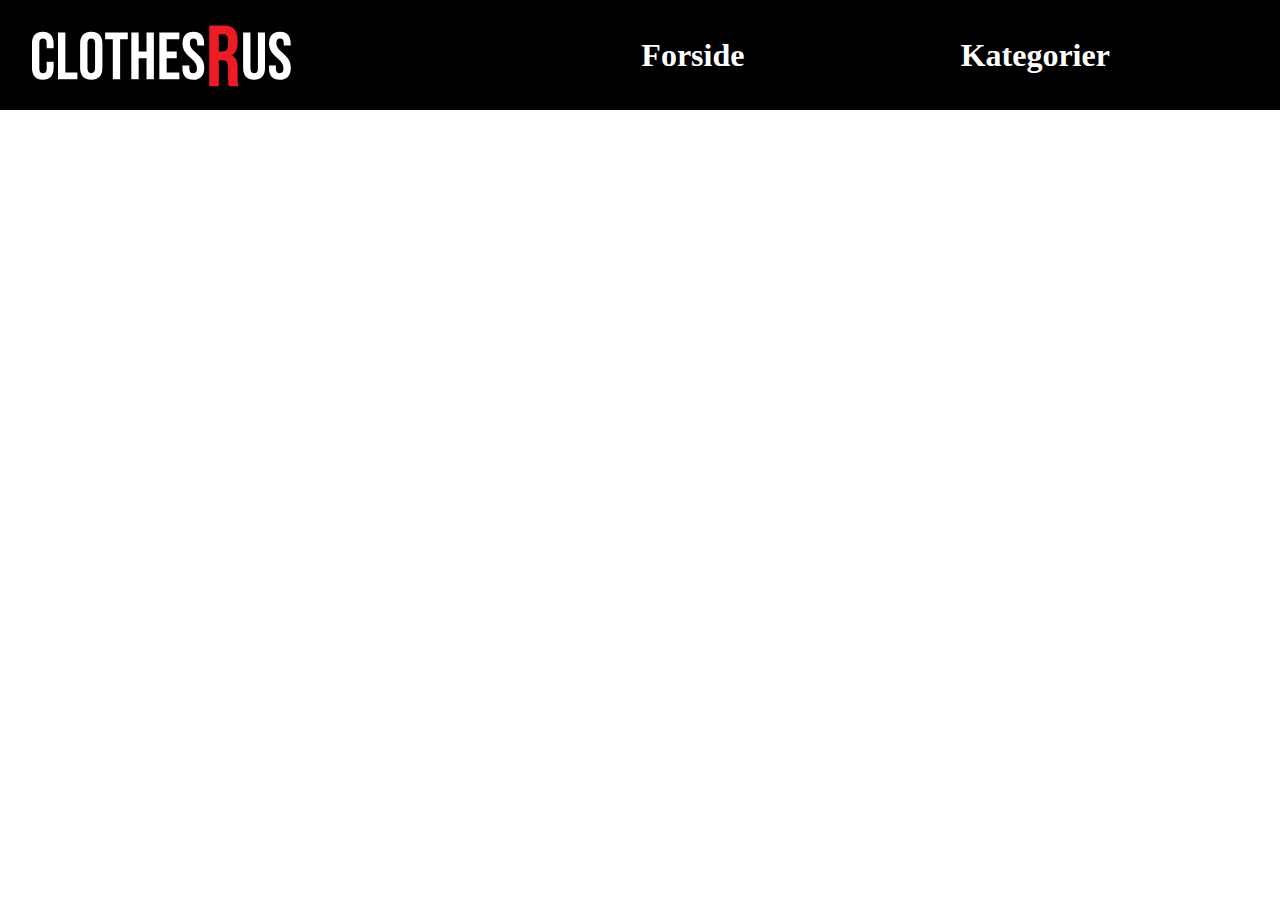
<file: category.html>
<!DOCTYPE html>
<html lang="da">
<head>
    <meta charset="UTF-8">
    <meta name="viewport" content="width=device-width, initial-scale=1.0">
    <link rel="stylesheet" href="style.css">
    <link rel="stylesheet" href="subCss/category.css">
    <title>Category</title>
</head>
<body>
    <header class="navGrid">
        <a href="category.html">
            <img src="SVG/Artboard 1.svg" alt="logo" id="logo">
        </a>        
        <br>
        <a href="index.html">Forside</a>
        <a href="category.html">Kategorier</a>
        <!-- <a href="productlist.html">Produktliste</a> -->
    </header>
    <main>
    <div class="grid6-2">
        
        <template id="catTemplate">
            <a href=""></a>
        </template>
        <!-- <a href="productlist.html?category=apparel">Apperel</a>

        <a href="productlist.html?category=accessories">Accessories</a>

        <a href="productlist.html?category=footwear">Footwear</a>

        <a href="productlist.html?category=free items">Free Items</a>
        
        <a href="productlist.html?category=personal care">Personal Care</a>
      
        <a href="productlist.html?category=sporting goods">Sporting Goods</a> -->
        
        </div>
    </main>
    <footer>

    </footer>
    <script src="category.js"></script>
</body>
</html>
</file>
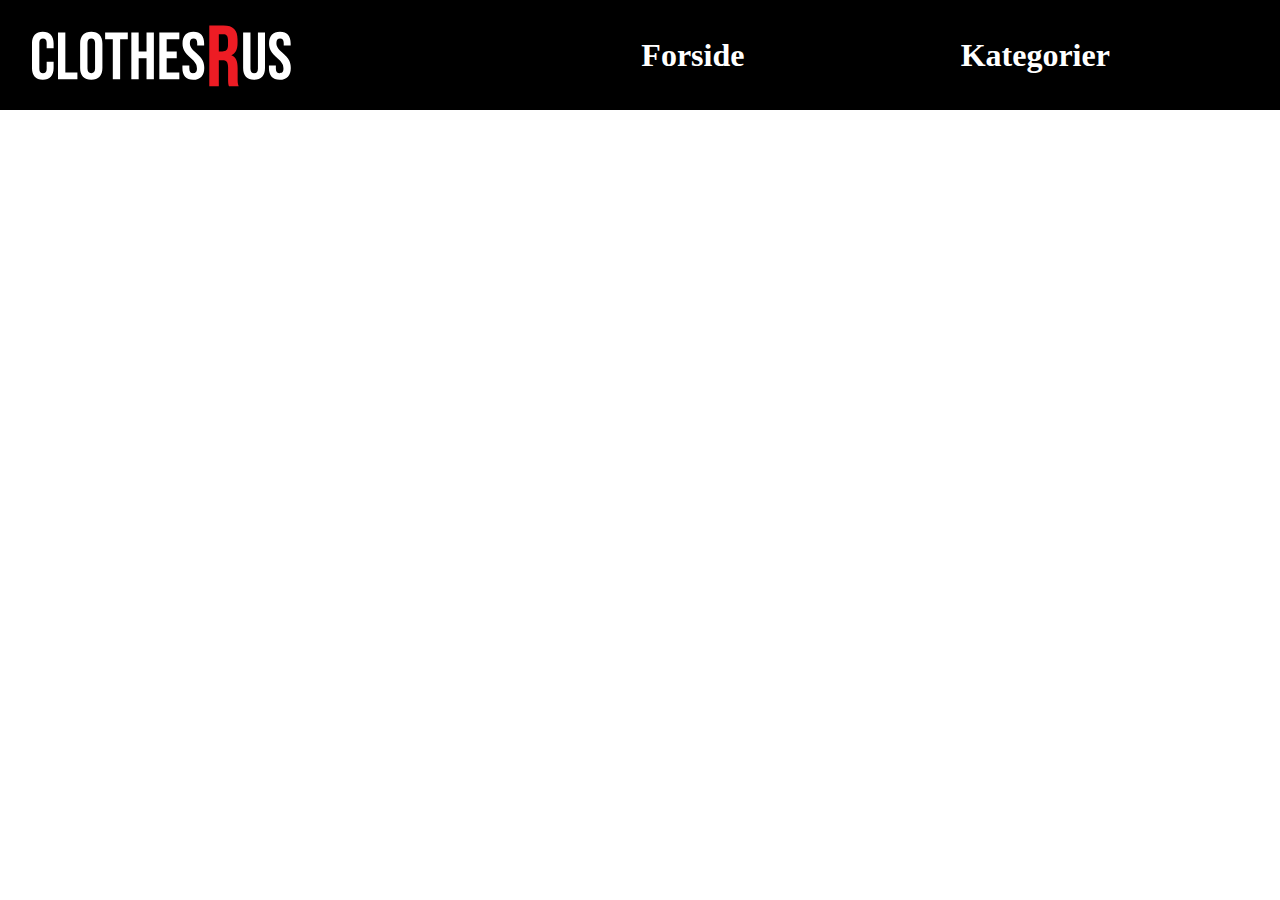
<file: productlist.html>
<!DOCTYPE html>
<html lang="da">
<head>
    <meta charset="UTF-8">
    <meta name="viewport" content="width=device-width, initial-scale=1.0">
    <title>Productlist</title>
    <link rel="stylesheet" href="style.css">
    <link rel="stylesheet" href="subCss/productlist.css">
</head>
<body>
    <header class="navGrid">
        <a href="category.html">
            <img src="SVG/Artboard 1.svg" alt="logo" id="logo">
        </a>  
        <br>
        <a href="index.html">Forside</a>
        <a href="category.html">Kategorier</a>
        <!-- <a href="productlist.html">Produktliste</a> -->
    </header>
    <main>
        <h1>Cat</h1>
        <section id="cards">
            <template id="productTemplate">
                <div class="product">
                    <a href="product.html">
                        <img src="https://kea-alt-del.dk/t7/images/webp/640/1573.webp" alt="">
                    </a>
                    <p class="soldP">UDSOLGT</p>
                    <p class="saleP">Tilbud</p>
                    <div class="prodInfo">
                        <h3 class="prodName"></h3>
                        <p><span class="prodBrand"></span></p>
                        <p><span class="prodPrice"></span> DKK</p>
                        <p id="priceBef" class="hiddenBef">Før: <span class="prodPriceBefore"></span> DKK</p>
                    </div>
                </div>
            </template>
            <!-- <div class="product soldProd">
                <a href="product.html">
                    <img src="https://kea-alt-del.dk/t7/images/webp/640/1573.webp" alt="">
                </a>
                <p class="soldP">UDSOLGT</p>
                <p class="saleP">Tilbud</p>
                <div class="prodInfo">
                    <p>(navn)</p>
                    <p>(pris)</p>
                </div>
            </div>
            <div class="product saleProd">
                <a href="product.html"> 
                     <img src="https://kea-alt-del.dk/t7/images/webp/640/1573.webp" alt="">
                 </a>
                <p class="soldP">UDSOLGT</p>
                <p class="saleP">Tilbud</p>
                <div class="prodInfo">
                    <p>(navn)</p>
                    <p>(pris)</p>
                </div>
            </div>
            <div class="product saleProd soldProd">
                <a href="product.html"> 
                     <img src="https://kea-alt-del.dk/t7/images/webp/640/1573.webp" alt="">
                 </a>
                <p class="soldP">UDSOLGT</p>
                <p class="saleP">Tilbud</p>
                <div class="prodInfo">
                    <p>(navn)</p>
                    <p>(pris)</p>
                </div>
            </div> -->
        </section>
    </main>

    <script src="products.js"></script>
</body>
</html>
</file>
<file: style.css>
@font-face {
    font-family: BebasNeue;
    src: url(metaData/BebasNeue-Regular.otf);
}

body{
    margin: 0;
}

.navGrid{
    display: grid;
    grid-template-columns: repeat(4, 1fr);
    justify-content: center;
    align-items: center;
    background-color: black;
    margin-bottom: 4cqw;
}

.navGrid a{
    text-decoration: none;
    font-size: 200%;
    color: white;
    font-weight: bold;
}

ul{
    list-style-type: none;
}

ul>li>a{
    text-decoration: none;
}

#logo{
    min-width: 100px;
    min-height: 100px;
    border: solid black 1px;
}
</file>
<file: subCss/category.css>
.grid6-2{
    display: grid;
    grid-template-columns: 1fr 1fr 1fr;
    /* grid-template-rows: 1fr 1fr; */
    text-align: center;
    margin-left: 9cqw;
    margin-right: 9cqw;
    gap: 2cqw;
}

.grid6-2 a{
    font-family: BebasNeue;
    color: black;
    border: solid grey 2px;
    border-top: solid lightgrey 2px;
    border-bottom: solid black 6px;
    padding: 5cqw;
    font-size: 200%;
    text-decoration: none;
    border-radius: 1cqw;
}
</file>
<file: subCss/productlist.css>
/* .grid3-1{
    display: grid;
    grid-template-columns: repeat(3,1fr);
    padding: 4cqw;
    gap: 2cqw;
} */
h1{
    font-family: BebasNeue;
    font-size: 400%;
    text-align: center;
    margin: 0;
    text-shadow: 3px 3px 2px rgba(0, 0, 0, 0.1);
}

#cards{
    display: grid;
    grid-template-columns: repeat(3, 1fr);
}

.product{
    border: solid grey 2px;
    border-top: solid lightgrey 2px;
    border-bottom: solid black 6px;
    text-align: center;
    width: 25cqw;
    margin: 3cqw;
    position: relative;
}

/* .prodInfo{
    display: grid;
    grid-template-columns: 1fr 1fr;
} */

.soldP{
    font-family: BebasNeue;
    position: absolute;
    top: 20%;
    left: 22%;
    rotate: 30deg;
    font-size: 555%;
    filter: drop-shadow(0px 0px 3px white);
}

.saleP{
    font-family: BebasNeue;
    position: absolute;
    top: -5%;
    left: -10%;
    font-size: 300%;
    background-color: orangered;
    padding: 10px;
    margin: 0;
}

.product img{
    /* min-width:max-content;  */
    background-color: grey;
    max-height: 500px;
    max-width: 25cqw;
    min-width: 100%;
}

.product .soldP,.saleP{
    visibility: hidden;
}

.soldProd .soldP{
    visibility: visible;
}

.soldProd img{
    filter: grayscale(1);
    filter: brightness(0.5);
}

/* .soldProd{
    overflow: hidden;
} */

.saleProd .saleP{
    visibility: visible;
}

.prodPriceBefore, #priceBef{
    color: grey;
}

/* .saleProd .prodInfo .prodPriceBefore,.PPBP{
    visibility: hidden;
}

.saleProd .prodInfo .prodPriceBefore,.PPBP{
    visibility: visible;
} */


.hiddenBef{
    display: none;
}

.prodBrand{
    color: grey;
}

h3{
    font-family:BebasNeue;
    font-size: 200%;
}

p, span{
    font-family: Arial, Helvetica, sans-serif;
}
</file>
